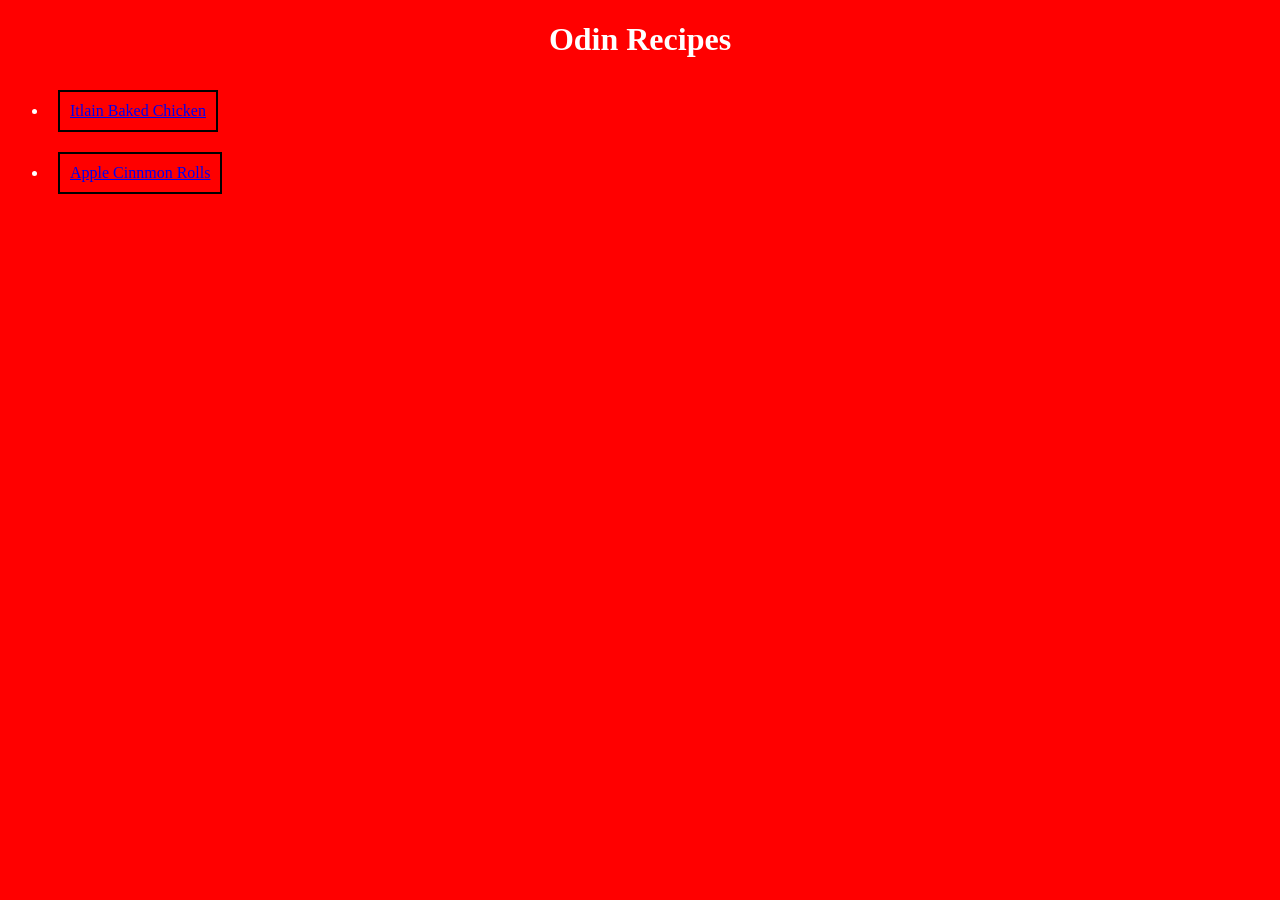
<file: index.html>
<!DOCTYPE html>
<html lang="en">
<head>
    <meta charset="UTF-8">
    <meta name="viewport" content="width=device-width, initial-scale=1.0">
    <title>Document</title>
    <link rel="stylesheet" href="style.css">
</head>
<body>
    <h1>Odin Recipes</h1>
    <ul>
    <li><a href="./recipes/italianbakedchicken.html">Itlain Baked Chicken</a></li>
    <li><a href="./recipes/applecinnamonrolls.html">Apple Cinnmon Rolls</a></li>

</ul>
</body>
</html>
</file>
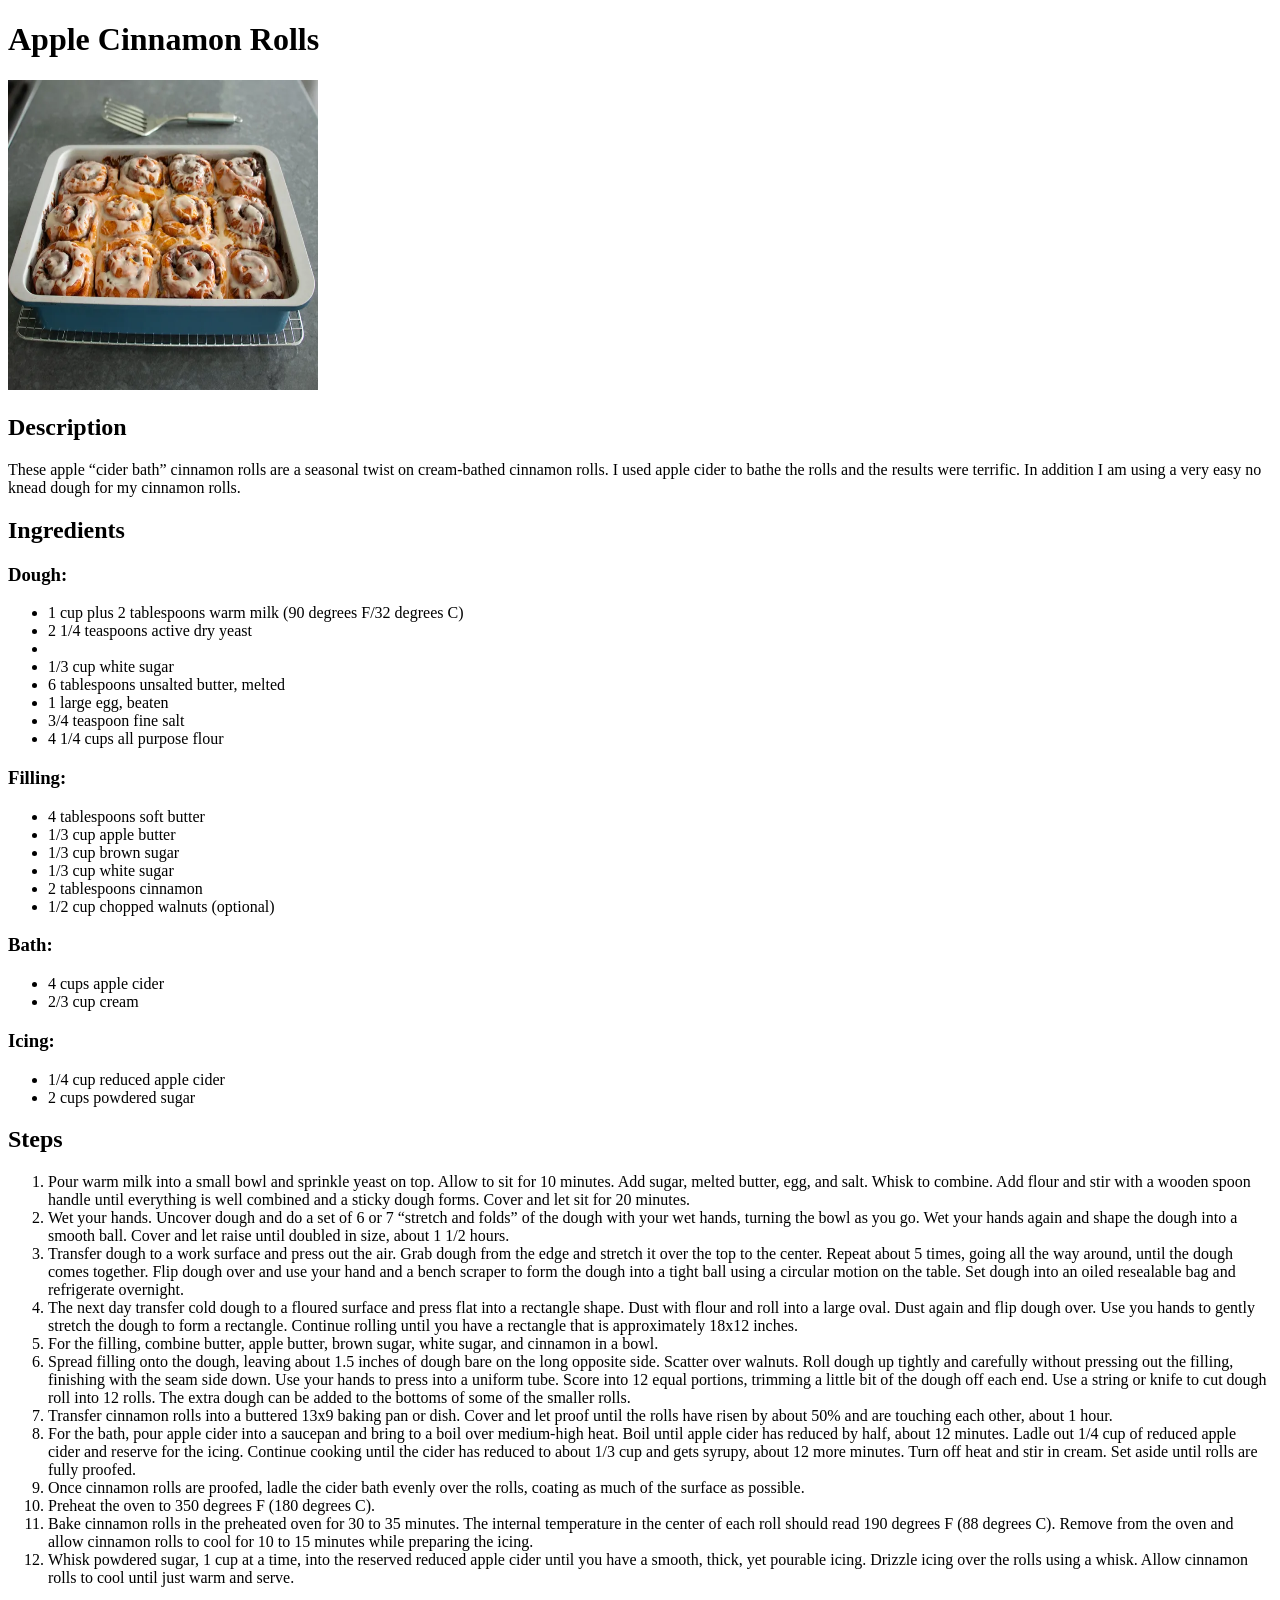
<file: recipes/applecinnamonrolls.html>
<!DOCTYPE html>
<html lang="en">
<head>
    <meta charset="UTF-8">
    <meta name="viewport" content="width=device-width, initial-scale=1.0">
    <title>Document</title>
</head>
<body>
    <h1>Apple Cinnamon Rolls</h1>
    <img src="../images/applecinnamonrolls.jpg" alt="Apple Cinnamon Rolls" height="310" width="310"/>
    <h2>Description</h2>
    <p>These apple “cider bath” cinnamon rolls are a seasonal twist on cream-bathed cinnamon rolls. I used apple cider to bathe the rolls and the results were terrific. In addition I am using a very easy no knead dough for my cinnamon rolls.</p>

    <h2>Ingredients</h2>
    <h3>Dough:</h3>
    <ul>
       <li> 1 cup plus 2 tablespoons warm milk (90 degrees F/32 degrees C)</li>
          <li>2 1/4 teaspoons active dry yeast<li></li>
       <li>1/3 cup white sugar</li>
    <li>6 tablespoons unsalted butter, melted</li>
    <li>1 large egg, beaten</li>
    <li>3/4 teaspoon fine salt</li>
   <li>4 1/4 cups all purpose flour</li>
    </ul>

    <h3>Filling:</h3>
    <ul>
        <li>4 tablespoons soft butter</li>
<li>1/3 cup apple butter</li>
<li>1/3 cup brown sugar</li>
<li>1/3 cup white sugar</li>
<li>2 tablespoons cinnamon</li>
<li>1/2 cup chopped walnuts (optional)</li>
    </ul>

    <h3>Bath:</h3>
    <ul>
        <li>4 cups apple cider</li>
<li>2/3 cup cream</li>
    </ul>

    <h3>Icing:</h3>
    <ul>
<li>1/4 cup reduced apple cider</li>
<li>2 cups powdered sugar</li>
    </ul>

    <h2>Steps</h2>
    <ol>
        <li>Pour warm milk into a small bowl and sprinkle yeast on top. Allow to sit for 10 minutes. Add sugar, melted butter, egg, and salt. Whisk to combine. Add flour and stir with a wooden spoon handle until everything is well combined and a sticky dough forms. Cover and let sit for 20 minutes.</li>
        <li>Wet your hands. Uncover dough and do a set of 6 or 7 “stretch and folds” of the dough with your wet hands, turning the bowl as you go. Wet your hands again and shape the dough into a smooth ball. Cover and let raise until doubled in size, about 1 1/2 hours.</li>
        <li>Transfer dough to a work surface and press out the air. Grab dough from the edge and stretch it over the top to the center. Repeat about 5 times, going all the way around, until the dough comes together. Flip dough over and use your hand and a bench scraper to form the dough into a tight ball using a circular motion on the table. Set dough into an oiled resealable bag and refrigerate overnight.</li>
        <li>The next day transfer cold dough to a floured surface and press flat into a rectangle shape. Dust with flour and roll into a large oval. Dust again and flip dough over. Use you hands to gently stretch the dough to form a rectangle. Continue rolling until you have a rectangle that is approximately 18x12 inches.</li>
        <li>For the filling, combine butter, apple butter, brown sugar, white sugar, and cinnamon in a bowl.</li>
        <li>Spread filling onto the dough, leaving about 1.5 inches of dough bare on the long opposite side. Scatter over walnuts. Roll dough up tightly and carefully without pressing out the filling, finishing with the seam side down. Use your hands to press into a uniform tube. Score into 12 equal portions, trimming a little bit of the dough off each end. Use a string or knife to cut dough roll into 12 rolls. The extra dough can be added to the bottoms of some of the smaller rolls.</li>
        <li>Transfer cinnamon rolls into a buttered 13x9 baking pan or dish. Cover and let proof until the rolls have risen by about 50% and are touching each other, about 1 hour.</li>
        <li>For the bath, pour apple cider into a saucepan and bring to a boil over medium-high heat. Boil until apple cider has reduced by half, about 12 minutes. Ladle out 1/4 cup of reduced apple cider and reserve for the icing. Continue cooking until the cider has reduced to about 1/3 cup and gets syrupy, about 12 more minutes. Turn off heat and stir in cream. Set aside until rolls are fully proofed.</li>
        <li>Once cinnamon rolls are proofed, ladle the cider bath evenly over the rolls, coating as much of the surface as possible.</li>
        <li>Preheat the oven to 350 degrees F (180 degrees C).</li>
        <li>Bake cinnamon rolls in the preheated oven for 30 to 35 minutes. The internal temperature in the center of each roll should read 190 degrees F (88 degrees C). Remove from the oven and allow cinnamon rolls to cool for 10 to 15 minutes while preparing the icing.</li>
        <li>Whisk powdered sugar, 1 cup at a time, into the reserved reduced apple cider until you have a smooth, thick, yet pourable icing.  Drizzle icing over the rolls using a whisk. Allow cinnamon rolls to cool until just warm and serve.</li>
    </ol>
    <a href="../index.html">Home</a>
</body>
</html>
</file>
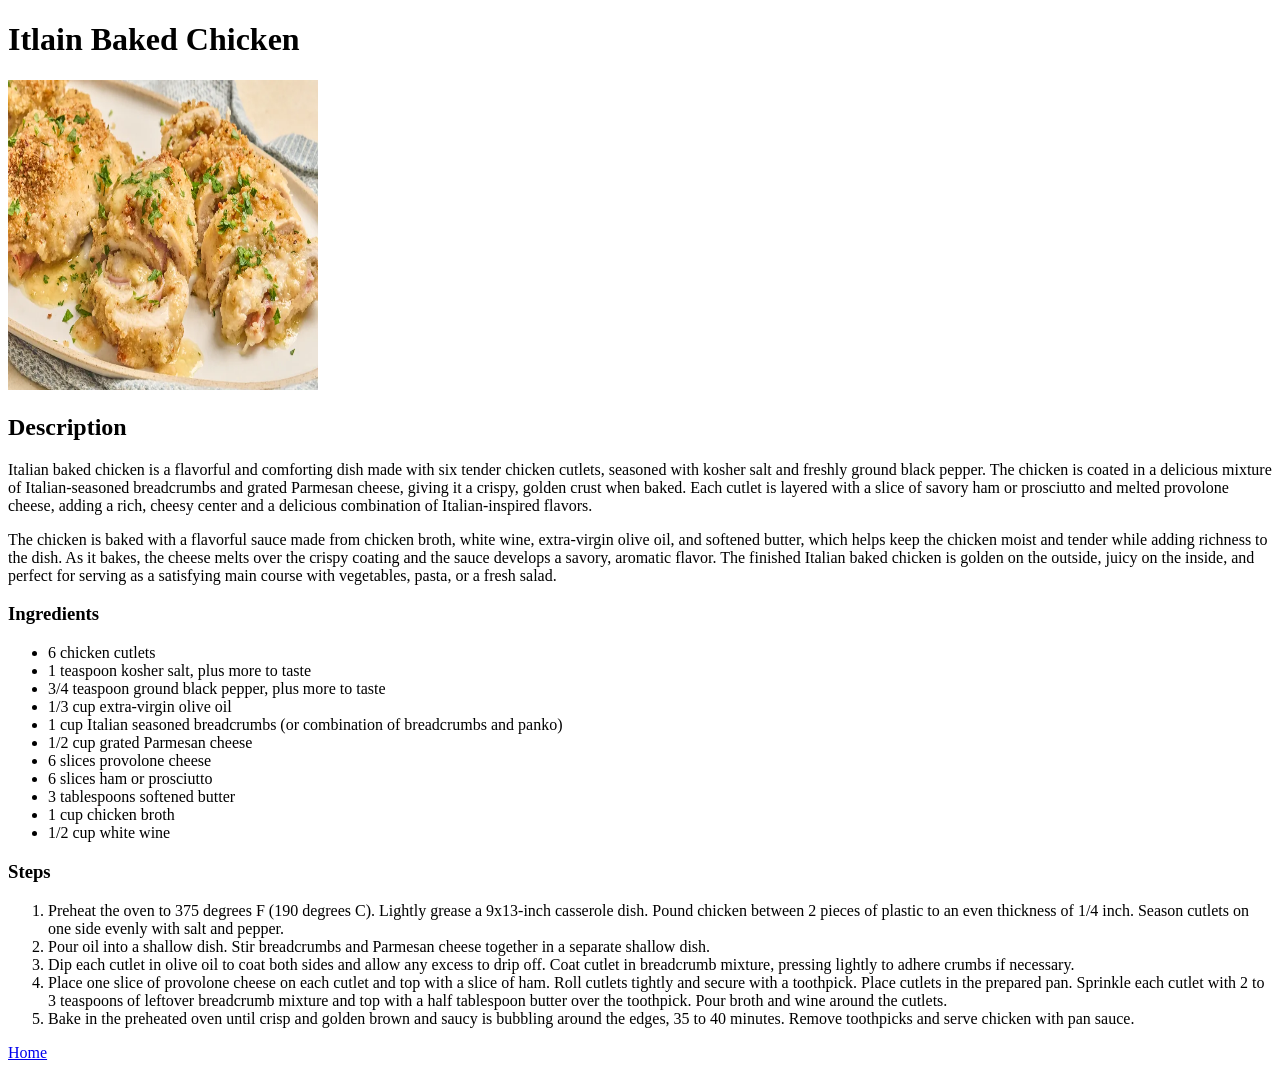
<file: recipes/italianbakedchicken.html>
<!DOCTYPE html>
<html lang="en">
<head>
    <meta charset="UTF-8">
    <meta name="viewport" content="width=device-width, initial-scale=1.0">
    <title>Document</title>
</head>
<body>
    <h1>Itlain Baked Chicken</h1>
    <img src="../images/italianbakedchicken.jpg" alt="Italian Baked Chicken" height = "310" width = "310"/>
    <br/>
    <h2>Description</h2>
    <p>Italian baked chicken is a flavorful and comforting dish made with six tender chicken cutlets, seasoned with kosher salt and freshly ground black pepper. The chicken is coated in a delicious mixture of Italian-seasoned breadcrumbs and grated Parmesan cheese, giving it a crispy, golden crust when baked. Each cutlet is layered with a slice of savory ham or prosciutto and melted provolone cheese, adding a rich, cheesy center and a delicious combination of Italian-inspired flavors.</p>

   <p>The chicken is baked with a flavorful sauce made from chicken broth, white wine, extra-virgin olive oil, and softened butter, which helps keep the chicken moist and tender while adding richness to the dish. As it bakes, the cheese melts over the crispy coating and the sauce develops a savory, aromatic flavor. The finished Italian baked chicken is golden on the outside, juicy on the inside, and perfect for serving as a satisfying main course with vegetables, pasta, or a fresh salad.</p>

   <h3>Ingredients</h3>
 <ul>
<li>6 chicken cutlets</li>
<li>1 teaspoon kosher salt, plus more to taste</li>
<li>3/4 teaspoon ground black pepper, plus more to taste</li>
 <li>1/3 cup extra-virgin olive oil</li>
<li>1 cup Italian seasoned breadcrumbs (or combination of breadcrumbs and panko)</li>
<li>1/2 cup grated Parmesan cheese</li>
<li>6 slices provolone cheese</li>
<li>6 slices ham or prosciutto</li>
<li>3 tablespoons softened butter</li>
<li>1 cup chicken broth</li>
<li>1/2 cup white wine</li>
   </ul>

<h3>Steps</h3>
<ol>
    <li>Preheat the oven to 375 degrees F (190 degrees C). Lightly grease a 9x13-inch casserole dish. Pound chicken between 2 pieces of plastic to an even thickness of 1/4 inch. Season cutlets on one side evenly with salt and pepper.</li>
    <li>Pour oil into a shallow dish. Stir breadcrumbs and Parmesan cheese together in a separate shallow dish. </li>
    <li>Dip each cutlet in olive oil to coat both sides and allow any excess to drip off. Coat cutlet in breadcrumb mixture, pressing lightly to adhere crumbs if necessary.</li>
    <li>Place one slice of provolone cheese on each cutlet and top with a slice of ham. Roll cutlets tightly and secure with a toothpick.  Place cutlets in the prepared pan. Sprinkle each cutlet with 2 to 3 teaspoons of leftover breadcrumb mixture and top with a half tablespoon butter over the toothpick. Pour broth and wine around the cutlets.</li>
    <li>Bake  in the preheated oven until crisp and golden brown and saucy is bubbling around the edges, 35 to 40 minutes. Remove toothpicks and serve chicken with pan sauce.</li>
</ol>


    <a href="../index.html">Home</a>
</body>
</html>
</file>
<file: style.css>
body{
    background-color: red;
    color:white;
}
h1{
    text-align: center;
    font-weight:bold;
}
a{
    display:inline-block;
    padding:10px;
    margin:10px;
    border:2px solid black;
}
</file>
